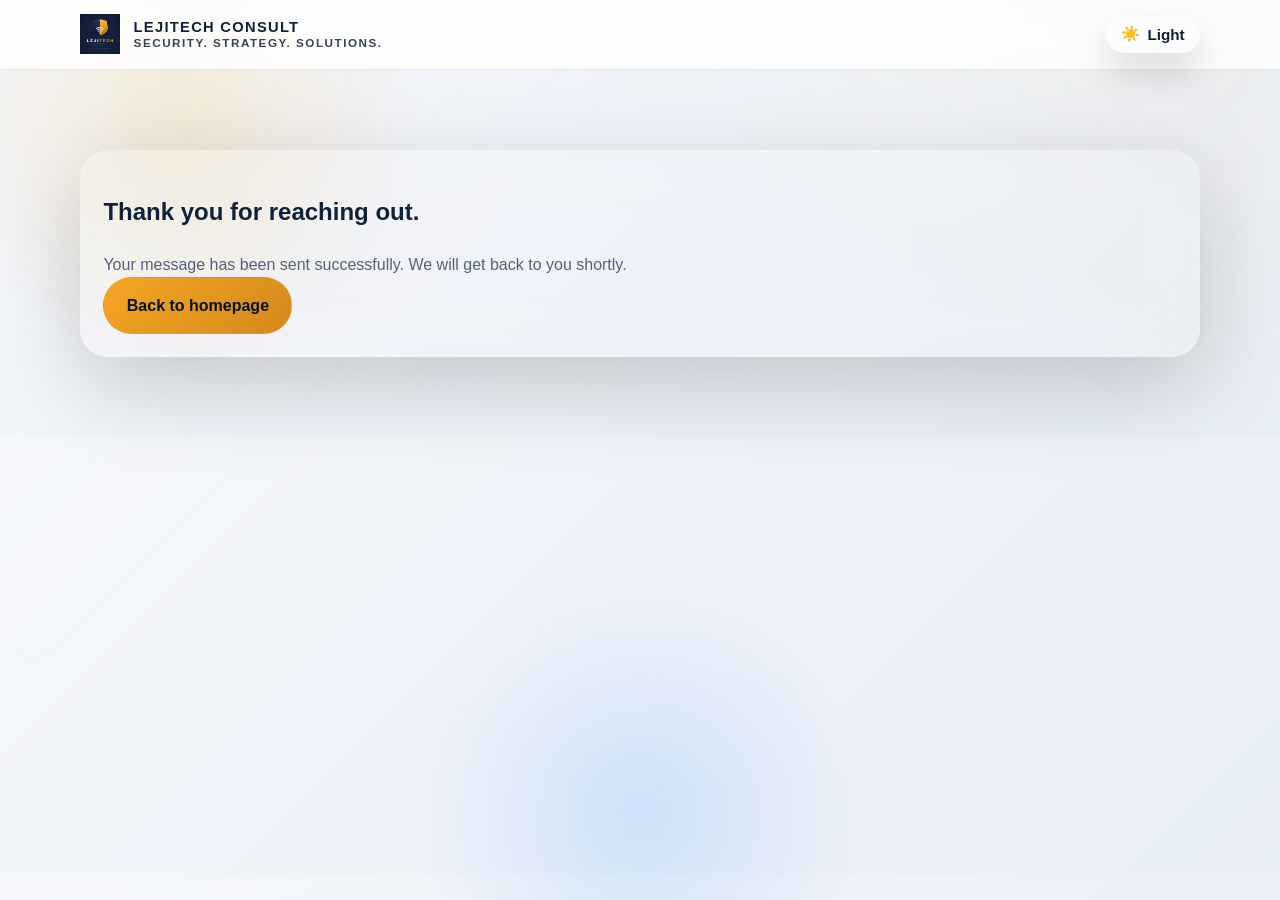
<file: LEJITECH CONSULT WEB/thank-you.html>
<!DOCTYPE html>
<html lang="en">
<head>
  <meta charset="UTF-8" />
  <meta name="viewport" content="width=device-width, initial-scale=1.0" />
  <title>Thank You | Lejitech Consult</title>
  <link rel="stylesheet" href="assets/css/styles.css" />
</head>
<body>
  <header class="site-header">
    <div class="container header-inner">
      <a href="index.html" class="brand">
        <img class="brand-logo" src="assets/images/lejitech-logo.png" alt="Lejitech Consult logo" />
        <span class="brand-text">
          <span>Lejitech Consult</span>
          <span class="brand-subtitle">Security. Strategy. Solutions.</span>
        </span>
      </a>
      <button class="theme-toggle" type="button" aria-label="Toggle color theme" aria-pressed="false">
        <span class="theme-toggle-icon">🌙</span>
        <span class="theme-toggle-label">Dark</span>
      </button>
    </div>
  </header>

  <main class="section">
    <div class="container">
      <div class="card">
        <h2>Thank you for reaching out.</h2>
        <p>Your message has been sent successfully. We will get back to you shortly.</p>
        <a class="btn btn-primary" href="index.html">Back to homepage</a>
      </div>
    </div>
  </main>

  <script src="assets/js/script.js"></script>
</body>
</html>
</file>
<file: LEJITECH CONSULT WEB/assets/css/styles.css>
:root {
  --navy: #0d1b30;
  --navy-2: #162845;
  --navy-3: #1c3254;
  --orange: #f5a623;
  --orange-dark: #d4881a;
  --text: #f4f6fb;
  --muted: #aeb9c9;
  --surface: rgba(255,255,255,0.06);
  --border: rgba(255,255,255,0.12);
  --shadow: 0 20px 45px rgba(0,0,0,0.2);
  --header-bg: rgba(7, 14, 26, 0.75);
  --header-border: rgba(255,255,255,0.08);
}

body[data-theme="light"] {
  --navy: #f5f7fb;
  --navy-2: #e8eef7;
  --navy-3: #dce7f4;
  --text: #10213a;
  --muted: #51627a;
  --surface: rgba(255,255,255,0.92);
  --border: rgba(16, 33, 58, 0.12);
  --shadow: 0 16px 40px rgba(15, 23, 42, 0.1);
  --header-bg: rgba(255,255,255,0.82);
  --header-border: rgba(16, 33, 58, 0.1);
}

* { box-sizing: border-box; }
html { scroll-behavior: smooth; }
body {
  margin: 0;
  font-family: 'Inter', 'Segoe UI', sans-serif;
  background: linear-gradient(135deg, var(--navy) 0%, var(--navy-2) 100%);
  color: var(--text);
  line-height: 1.6;
  transition: background 0.25s ease, color 0.25s ease;
  position: relative;
  overflow-x: hidden;
}
* {
  transition: background 0.25s ease, color 0.25s ease, border-color 0.25s ease, box-shadow 0.25s ease, transform 0.25s ease;
}
.reveal {
  opacity: 0;
  transform: translateY(28px) scale(0.98);
  transition: opacity 0.72s ease, transform 0.72s ease;
  will-change: opacity, transform;
}
.reveal-visible {
  opacity: 1;
  transform: translateY(0) scale(1);
}
.motion-item {
  opacity: 0;
  transform: translateY(20px) scale(0.99);
  transition: opacity 0.65s ease, transform 0.65s ease;
  transition-delay: var(--motion-delay, 0s);
}
.motion-item.motion-visible {
  opacity: 1;
  transform: translateY(0) scale(1);
}
.motion-card {
  position: relative;
  overflow: hidden;
  transition: transform 0.35s cubic-bezier(0.22, 1, 0.36, 1), box-shadow 0.35s ease, border-color 0.35s ease;
}
.motion-card::before {
  content: '';
  position: absolute;
  inset: -40%;
  background: radial-gradient(circle at top left, rgba(255,255,255,0.24), transparent 45%);
  opacity: 0;
  transform: scale(0.95);
  transition: opacity 0.45s ease, transform 0.45s ease;
}
.motion-card::after {
  content: '';
  position: absolute;
  inset: -40%;
  background: radial-gradient(circle at bottom right, rgba(245,166,35,0.16), transparent 42%);
  opacity: 0;
  transform: scale(1.05);
  transition: opacity 0.45s ease, transform 0.45s ease;
}
.motion-card:hover {
  transform: translateY(-10px) rotate(-0.1deg) scale(1.01);
  border-color: rgba(255,255,255,0.28);
  box-shadow: 0 38px 110px rgba(0,0,0,0.25);
}
.motion-card:hover::before,
.motion-card:hover::after {
  opacity: 1;
  transform: scale(1);
}
.motion-card:hover h3,
.motion-card:hover p {
  transform: translateZ(0);
}
body::before, body::after {
  content: '';
  position: fixed;
  inset: 0;
  pointer-events: none;
  z-index: -1;
}
body::before {
  background-image:
    radial-gradient(circle at 14% 14%, rgba(245,166,35,0.22), transparent 18%),
    radial-gradient(circle at 75% 12%, rgba(255,255,255,0.12), transparent 18%),
    radial-gradient(circle at 50% 90%, rgba(0,122,255,0.18), transparent 22%);
  opacity: 0.75;
  animation: backgroundFloat 28s ease-in-out infinite alternate;
}
body::after {
  background-image:
    linear-gradient(135deg, rgba(255,255,255,0.08), transparent 35%),
    linear-gradient(215deg, rgba(245,166,35,0.1), transparent 30%);
  opacity: 0.58;
  filter: blur(28px);
  animation: backgroundGlow 24s ease-in-out infinite alternate;
}
.motion-bg {
  position: relative;
  overflow: hidden;
  background: linear-gradient(rgba(7, 14, 26, 0.28), rgba(7, 14, 26, 0.28)), url("assets/images/hero-wifi-router.jpg") center/cover no-repeat;
  background-blend-mode: overlay;
}
.motion-bg::before,
.motion-bg::after {
  content: '';
  position: absolute;
  inset: 0;
  pointer-events: none;
  opacity: 0.18;
  background-repeat: no-repeat;
  background-position: center;
  background-size: cover;
  z-index: 0;
}
.motion-bg::before {
  background-image: radial-gradient(circle at 20% 20%, rgba(255,255,255,0.12), transparent 18%), radial-gradient(circle at 80% 15%, rgba(245,166,35,0.15), transparent 20%);
  animation: motionMatrix 18s ease-in-out infinite alternate;
}
.motion-bg::after {
  background-image: radial-gradient(circle at 40% 80%, rgba(145,190,255,0.12), transparent 23%), radial-gradient(circle at 70% 60%, rgba(255,255,255,0.1), transparent 16%);
  filter: blur(18px);
  animation: motionGrid 22s ease-in-out infinite alternate;
}
.motion-bg > .container,
.motion-bg > .container * {
  position: relative;
  z-index: 1;
}

@keyframes motionMatrix {
  0% { transform: translate(0, 0) scale(1); opacity: 0.18; }
  50% { transform: translate(-12px, 10px) scale(1.02); opacity: 0.22; }
  100% { transform: translate(10px, -8px) scale(0.98); opacity: 0.16; }
}

@keyframes motionGrid {
  0% { transform: translate(0, 0) scale(1); opacity: 0.15; }
  50% { transform: translate(8px, -10px) scale(1.01); opacity: 0.2; }
  100% { transform: translate(-8px, 10px) scale(0.99); opacity: 0.13; }
}
a { color: inherit; text-decoration: none; }
img { max-width: 100%; display: block; }
.container { width: min(1120px, calc(100% - 2rem)); margin: 0 auto; }
.section { padding: 5rem 0; }
.section-title { font-size: clamp(1.8rem, 3vw, 2.4rem); margin-bottom: 0.75rem; }
.section-intro { color: var(--muted); max-width: 720px; margin-bottom: 2rem; }
.btn {
  display: inline-flex;
  align-items: center;
  justify-content: center;
  gap: 0.5rem;
  padding: 0.9rem 1.4rem;
  border-radius: 999px;
  font-weight: 700;
  border: 1px solid transparent;
  transition: transform 0.2s ease, background-color 0.2s ease, border-color 0.2s ease;
}
.btn:hover { transform: translateY(-2px); }
.btn-primary {
  background: linear-gradient(135deg, var(--orange), var(--orange-dark));
  color: #07121d;
}
.btn-secondary {
  background: transparent;
  border-color: var(--border);
  color: var(--text);
}
.site-header {
  position: sticky;
  top: 0;
  z-index: 1000;
  backdrop-filter: blur(16px);
  background: var(--header-bg);
  border-bottom: 1px solid var(--header-border);
  transition: background 0.25s ease, border-color 0.25s ease, box-shadow 0.25s ease;
}
.site-header.scrolled {
  background: rgba(7, 14, 26, 0.94);
  box-shadow: 0 22px 80px rgba(0,0,0,0.18);
  border-bottom-color: rgba(255,255,255,0.12);
}
.header-inner {
  display: flex;
  align-items: center;
  justify-content: space-between;
  gap: 0.8rem;
  padding: 0.9rem 0;
  flex-wrap: wrap;
}
.brand {
  display: flex;
  align-items: center;
  gap: 0.85rem;
  font-weight: 800;
  letter-spacing: 0.08em;
  text-transform: uppercase;
}
.brand-logo {
  width: 40px;
  height: 40px;
  display: block;
}
.brand-text {
  display: flex;
  flex-direction: column;
  gap: 0.08rem;
  line-height: 1.1;
}
.brand-text span:first-child {
  font-size: 0.92rem;
}
.brand-subtitle {
  font-size: 0.73rem;
  letter-spacing: 0.13em;
  font-weight: 600;
  opacity: 0.85;
  text-transform: uppercase;
}
.nav-links {
  display: flex;
  gap: 1.2rem;
  align-items: center;
  list-style: none;
  margin: 0;
  padding: 0;
}
.nav-links a {
  color: var(--muted);
  font-weight: 600;
}
.nav-links a:hover, .nav-links a.active { color: var(--text); }
.menu-toggle, .theme-toggle { display: none; background: transparent; color: var(--text); border: none; font-size: 1.4rem; }
.theme-toggle {
  display: inline-flex;
  align-items: center;
  gap: 0.45rem;
  padding: 0.55rem 0.9rem;
  border-radius: 999px;
  border: 1px solid rgba(255,255,255,0.18);
  font-size: 0.95rem;
  font-weight: 700;
  color: var(--text);
  background: rgba(255,255,255,0.06);
  box-shadow: 0 18px 36px rgba(0,0,0,0.14);
}
.theme-toggle:hover { transform: translateY(-1px) scale(1.01); }
.hero {
  padding: 5.5rem 0 4rem;
  position: relative;
  overflow: hidden;
}
.hero::before, .hero::after {
  content: '';
  position: absolute; inset: auto;
  border-radius: 50%;
  filter: blur(30px);
  opacity: 0.28;
}
.hero::before { width: 280px; height: 280px; background: var(--orange); top: -40px; right: -60px; animation: heroSway 16s ease-in-out infinite alternate; }
.hero::after { width: 320px; height: 320px; background: #2755a7; bottom: -120px; left: -80px; animation: heroSway 18s ease-in-out infinite alternate; }
.hero-grid {
  display: grid;
  grid-template-columns: 1.2fr 0.8fr;
  gap: 2rem;
  align-items: center;
}
.hero h1 {
  font-size: clamp(2.3rem, 5vw, 4rem);
  line-height: 1.08;
  margin: 0 0 1rem;
}
.hero h1 span { color: var(--orange); }
.hero p { color: var(--muted); font-size: 1.05rem; max-width: 640px; }
.hero-actions { display: flex; flex-wrap: wrap; gap: 1rem; margin-top: 1.5rem; }
.hero-card, .card, .contact-card, .info-card, .service-card, .testimonial-card, .faq-card, .gallery-hero {
  background: rgba(255,255,255,0.07);
  border: 1px solid rgba(255,255,255,0.16);
  border-radius: 1.75rem;
  box-shadow: 0 30px 90px rgba(0,0,0,0.18);
  backdrop-filter: blur(24px);
  overflow: hidden;
  will-change: transform, box-shadow;
}
.hero-card { padding: 1.7rem; }
.motion-card {
  position: relative;
  overflow: hidden;
  transition: transform 0.35s cubic-bezier(0.22, 1, 0.36, 1), box-shadow 0.35s ease, border-color 0.35s ease;
}
.motion-card::before {
  content: '';
  position: absolute;
  inset: -40%;
  background: radial-gradient(circle at top left, rgba(255,255,255,0.24), transparent 45%);
  opacity: 0;
  transform: scale(0.95);
  transition: opacity 0.45s ease, transform 0.45s ease;
}
.motion-card::after {
  content: '';
  position: absolute;
  inset: -40%;
  background: radial-gradient(circle at bottom right, rgba(245,166,35,0.16), transparent 42%);
  opacity: 0;
  transform: scale(1.05);
  transition: opacity 0.45s ease, transform 0.45s ease;
}
.motion-card:hover {
  transform: translateY(-10px) rotate(-0.1deg) scale(1.01);
  border-color: rgba(255,255,255,0.28);
  box-shadow: 0 38px 110px rgba(0,0,0,0.25);
}
.motion-card:hover::before,
.motion-card:hover::after {
  opacity: 1;
  transform: scale(1);
}
.motion-card:hover h3,
.motion-card:hover p {
  transform: translateZ(0);
}
.hero-card ul { padding-left: 1.1rem; color: var(--muted); }
.hero-card h3 { margin-top: 0; }
.grid-2, .grid-3 { display: grid; gap: 1.25rem; }
.grid-2 { grid-template-columns: repeat(2, minmax(0, 1fr)); }
.grid-3 { grid-template-columns: repeat(3, minmax(0, 1fr)); }
.card { padding: 1.4rem; }
.card h3 { margin-top: 0; margin-bottom: 0.6rem; }
.card p { color: var(--muted); margin: 0; }
.mini-stat { display: flex; justify-content: space-between; align-items: center; padding: 0.7rem 0; border-bottom: 1px solid var(--border); }
.mini-stat:last-child { border-bottom: 0; }
.page-hero {
  padding: 3.5rem 0 2rem;
  background: linear-gradient(135deg, rgba(245,166,35,0.16), rgba(255,255,255,0.02));
}
.page-hero h1 { margin-bottom: 0.6rem; font-size: clamp(2rem, 4vw, 2.8rem); }
.page-hero p { color: var(--muted); max-width: 760px; }
.contact-panel {
  display: grid;
  grid-template-columns: 0.95fr 1.05fr;
  gap: 1.5rem;
  align-items: start;
}
.contact-card, .info-card { padding: 1.5rem; }
.form-group { display: flex; flex-direction: column; gap: 0.4rem; margin-bottom: 1rem; }
label { font-weight: 600; }
input, textarea, select {
  width: 100%; padding: 0.9rem 1rem; border-radius: 0.85rem;
  border: 1px solid var(--border);
  background: rgba(255,255,255,0.06);
  color: var(--text);
  font: inherit;
}
textarea { min-height: 140px; resize: vertical; }
input:focus, textarea:focus, select:focus { outline: 2px solid rgba(245,166,35,0.3); border-color: var(--orange); }
.contact-list { list-style: none; padding: 0; margin: 0; display: grid; gap: 0.85rem; }
.contact-list strong { display: block; }
.footer {
  padding: 1.5rem 0 2.5rem;
  color: var(--muted);
  border-top: 1px solid rgba(255,255,255,0.08);
  margin-top: 3rem;
}
.footer-inner { display: flex; justify-content: space-between; gap: 1rem; flex-wrap: wrap; }
.footer-grid {
  display: grid;
  grid-template-columns: minmax(220px, 1fr) minmax(180px, 1fr) minmax(220px, 1fr);
  gap: 1.5rem;
  padding: 3rem 0 1.5rem;
  border-bottom: 1px solid rgba(255,255,255,0.08);
}
.footer-brand {
  display: flex;
  gap: 1rem;
  align-items: flex-start;
}
.footer-logo {
  width: 48px;
  height: 48px;
  border-radius: 16px;
  background: rgba(255,255,255,0.08);
  padding: 0.65rem;
}
.footer-brand-name {
  font-size: 1rem;
  font-weight: 700;
  margin: 0 0 0.35rem;
}
.footer-links h3, .footer-contact h3 {
  margin-top: 0;
  margin-bottom: 0.85rem;
  font-size: 1rem;
}
.footer-links ul {
  list-style: none;
  padding: 0;
  margin: 0;
  display: grid;
  gap: 0.65rem;
}
.footer-links a, .footer-contact a {
  color: var(--text);
  text-decoration: none;
}
.footer-links a:hover, .footer-contact a:hover {
  color: var(--orange);
}
.footer-contact p {
  margin: 0 0 0.7rem;
}
.footer-bottom {
  display: grid;
  grid-template-columns: repeat(auto-fit, minmax(180px, 1fr));
  gap: 0.5rem;
  padding: 1.25rem 0 2rem;
  color: var(--muted);
}
.footer-credit {
  font-size: 0.88rem;
  color: var(--muted);
  text-align: left;
}
.success-box {
  margin-top: 1rem; padding: 1rem 1.2rem; border-radius: 1rem; background: rgba(76,175,80,0.15); border: 1px solid rgba(76,175,80,0.25);
}
.feature-grid, .stats-grid, .testimonial-grid, .faq-grid {
  display: grid;
  gap: 1.25rem;
}
.feature-grid {
  grid-template-columns: repeat(2, minmax(0, 1fr));
}
.stats-grid {
  grid-template-columns: repeat(3, minmax(0, 1fr));
}
.testimonial-grid, .faq-grid {
  grid-template-columns: repeat(2, minmax(0, 1fr));
}
.testimonial-card, .faq-card {
  background: var(--surface);
  border: 1px solid var(--border);
  border-radius: 1.25rem;
  padding: 1.25rem;
  box-shadow: var(--shadow);
}
.testimonial-card p, .faq-card p {
  color: var(--muted);
}
.testimonial-card h3, .faq-card h3 {
  margin-bottom: 0.75rem;
}
.testimonial-card span {
  display: block;
  font-size: 0.95rem;
  color: var(--text);
  font-weight: 700;
}
.bg-soft {
  background: rgba(255,255,255,0.05);
  border: 1px solid rgba(255,255,255,0.08);
}
.bg-soft h2, .bg-soft p { color: var(--text); }
 .gallery-hero {
  display: flex;
  align-items: center;
  justify-content: space-between;
  gap: 1.5rem;
  padding: 1.5rem;
  margin-bottom: 1.5rem;
}
.service-grid {
  display: grid;
  grid-template-columns: repeat(3, minmax(0, 1fr));
  gap: 1.25rem;
}
.service-card {
  overflow: hidden;
  border-radius: 1.2rem;
  background: rgba(255,255,255,0.06);
  border: 1px solid var(--border);
  box-shadow: var(--shadow);
  transition: transform 0.25s ease, box-shadow 0.25s ease;
}
.service-card:hover, .testimonial-card:hover, .faq-card:hover, .card:hover, .hero-card:hover, .gallery-hero:hover {
  transform: translateY(-8px) scale(1.008);
  box-shadow: 0 40px 100px rgba(0,0,0,0.24);
  border-color: rgba(255,255,255,0.28);
}
.card, .hero-card, .gallery-hero, .service-card, .testimonial-card, .faq-card {
  transition: transform 0.35s cubic-bezier(0.22, 1, 0.36, 1), box-shadow 0.35s ease, border-color 0.35s ease;
}
.service-card img {
  width: 100%;
  height: 220px;
  object-fit: cover;
  display: block;
}
.service-card-body {
  padding: 1.1rem 1.2rem 1.3rem;
}
.service-card-body h3 { margin: 0 0 0.45rem; }
.service-card-body p { color: var(--muted); margin: 0; }
@media (max-width: 850px) {
  .hero-grid, .contact-panel { grid-template-columns: 1fr; }
  .grid-3, .service-grid, .feature-grid, .stats-grid, .testimonial-grid, .faq-grid { grid-template-columns: 1fr; }
  .gallery-hero { flex-direction: column; align-items: flex-start; }
  .hero { padding-top: 4rem; }
  .section { padding: 4rem 0; }
}
@media (max-width: 720px) {
  .menu-toggle, .theme-toggle { display: inline-flex; }
  .nav-links {
    position: absolute;
    top: 72px; right: 1rem; left: 1rem;
    display: none; flex-direction: column; align-items: flex-start;
    background: rgba(6, 12, 23, 0.96); padding: 1rem; border-radius: 1rem; border: 1px solid var(--border);
  }
  .nav-links.open { display: flex; }
  .grid-2 { grid-template-columns: 1fr; }
  .header-inner { justify-content: space-between; }
  .hero h1 { font-size: clamp(2rem, 7vw, 2.8rem); }
  .hero p, .section-intro { font-size: 1rem; }
  .card, .contact-card, .info-card, .testimonial-card, .faq-card { padding: 1.25rem; }
  .button-group, .hero-actions { flex-direction: column; align-items: stretch; }
  .btn { width: 100%; justify-content: center; }
  .section { padding: 3rem 0; }
  .page-hero { padding: 2.5rem 0 1.5rem; }
  .footer-inner { flex-direction: column; align-items: flex-start; }
}

@keyframes backgroundFloat {
  0% { transform: translate(0, 0) scale(1); }
  100% { transform: translate(-7%, 5%) scale(1.05); }
}

@keyframes backgroundGlow {
  0% { transform: translate(0, 0) scale(1); opacity: 0.55; }
  100% { transform: translate(6%, -8%) scale(1.02); opacity: 0.7; }
}

@keyframes heroSway {
  0% { transform: translate(0, 0) scale(1); }
  50% { transform: translate(8px, -10px) scale(1.02); }
  100% { transform: translate(-6px, 8px) scale(0.99); }
}

.nav-links a {
  transition: color 0.2s ease, transform 0.2s ease;
}
.menu-toggle, .theme-toggle {
  transition: color 0.2s ease, transform 0.2s ease;
}
.nav-links.open a {
  opacity: 0;
  animation: navFadeIn 0.28s ease forwards;
}
@keyframes navFadeIn {
  from { opacity: 0; transform: translateY(-8px); }
  to { opacity: 1; transform: translateY(0); }
}

.nav-links a {
  transition: color 0.2s ease, transform 0.2s ease;
}
.menu-toggle, .theme-toggle {
  transition: color 0.2s ease, transform 0.2s ease;
}
.nav-links.open a {
  opacity: 0;
  animation: navFadeIn 0.28s ease forwards;
}
@keyframes navFadeIn {
  from { opacity: 0; transform: translateY(-8px); }
  to { opacity: 1; transform: translateY(0); }
}
</file>
